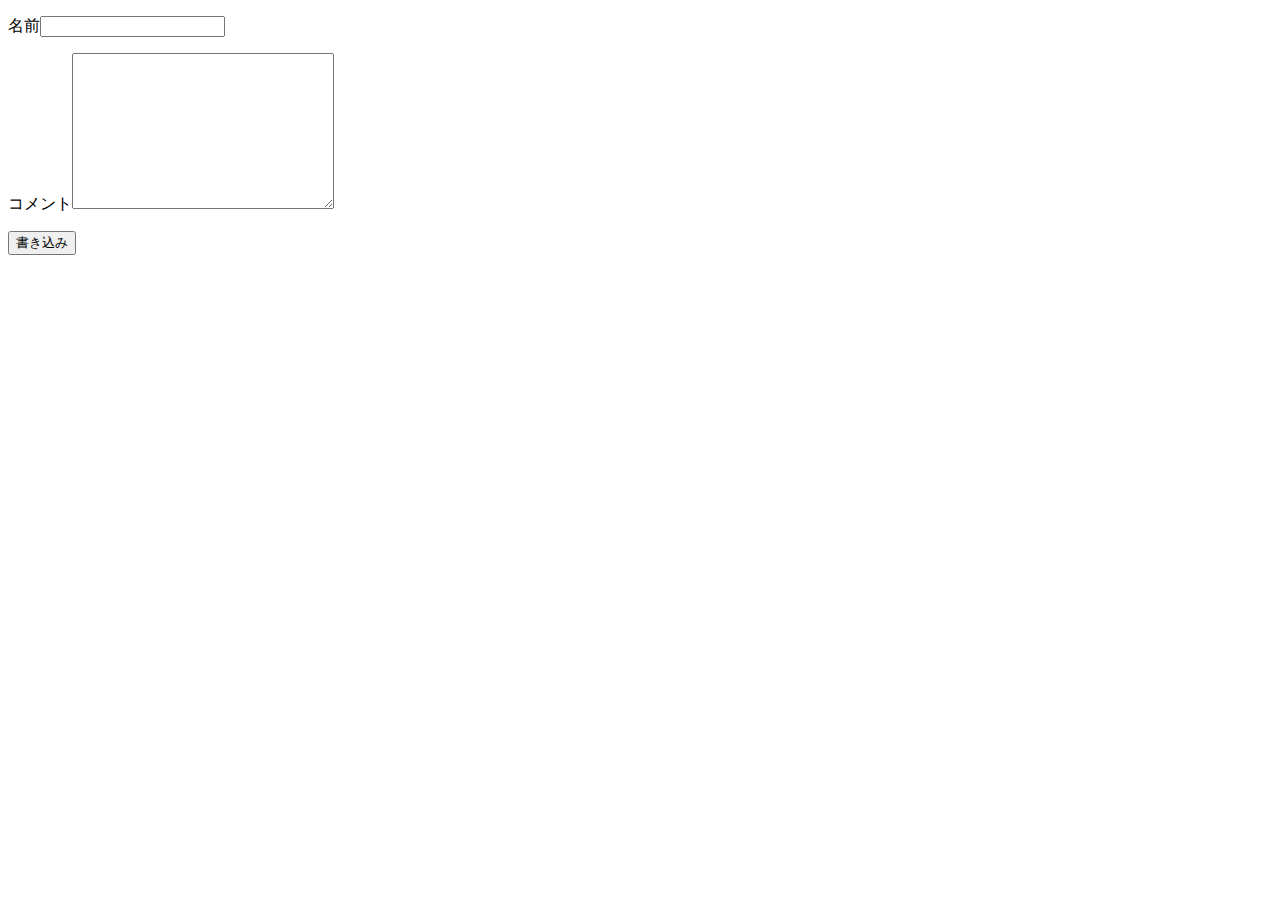
<file: dashboard/index.html>
<!DOCTYPE html>
<html lang="en">

<head>
    <meta charset="UTF-8">
    <meta name="viewport" content="width=device-width, initial-scale=1.0">
    <title>Document</title>
</head>

<body>
    <form action="write.php" method="POST">
        <p>名前<input type="text" name="name"></p>
        <p>コメント<textarea name="comment" cols="30" rows="10"></textarea></p>
        <p><input type="submit" value="書き込み"></p>
    </form>
    <div class="result"></div>
    <!--jQuery-->
    <script src="https://ajax.googleapis.com/ajax/libs/jquery/3.7.1/jquery.min.js"></script>
    <script>
        $("form").on("submit", e => {
            e.preventDefault();
            let formData = $("form").serialize();
            $.ajax({
                type: "POST",
                data: formData,
                url: "write.php",
                success: res => {
                    $(".result").append($(res));
                }
            })
        })
    </script>
</body>

</html>
</file>
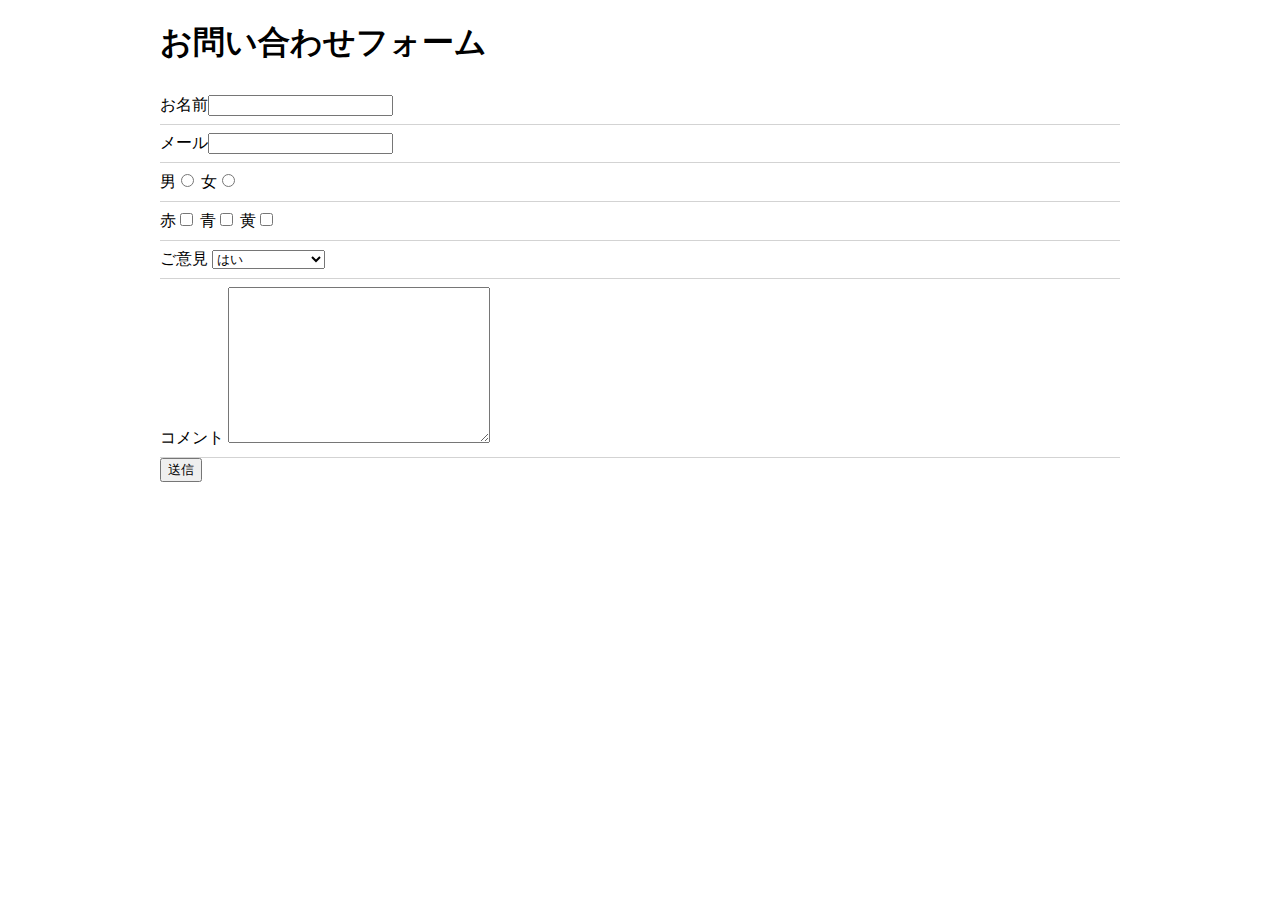
<file: mailer/index.html>
<!DOCTYPE html>
<html lang="en">

<head>
    <meta charset="UTF-8">
    <meta name="viewport" content="width=device-width, initial-scale=1.0">
    <title>Document</title>
    <link rel="stylesheet" href="style.css">
</head>

<body>
    <div class="container">
        <h1>お問い合わせフォーム</h1>
        <form action="confirm.php" method="POST">
            <div>
                <label for="name">お名前</label><input id="name" type="text" name="username">
            </div>
            <div>
                <label for="mail">メール</label><input id="mail" type="email" name="usermail">
            </div>
            <div>
                <label for="man">男</label><input id="man" type="radio" name="usergen" value="男">
                <label for="woman">女</label><input id="woman" type="radio" name="usergen" value="女">
            </div>
            <div>
                <label for="red">赤</label><input id="red" type="checkbox" value="赤" name="color[]">
                <label for="blue">青</label><input id="blue" type="checkbox" value="青" name="color[]">
                <label for="yellow">黄</label><input id="yellow" value="黄" type="checkbox" name="color[]">
            </div>
            <div>
                <label for="opinion">ご意見</label>
                <select name="useropinion" id="opinion">
                <option value="はい">はい</option>
                <option value="いいえ">いいえ</option>
                <option value="どちらでもない">どちらでもない</option>
            </select>
            </div>
            <div>
                <label for="comment">コメント</label>
                <textarea id="comment" name="usercomment" cols="30" rows="10"></textarea>
            </div>
            <input type="submit" value="送信">
        </form>
    </div>
</body>

</html>
</file>
<file: mailer/style.css>
form div {
    padding: 0.5em 0;
    border-bottom: 1px solid lightgray;
}

.container {
    width: min(960px, 90%);
    margin: 0 auto;
}
</file>
